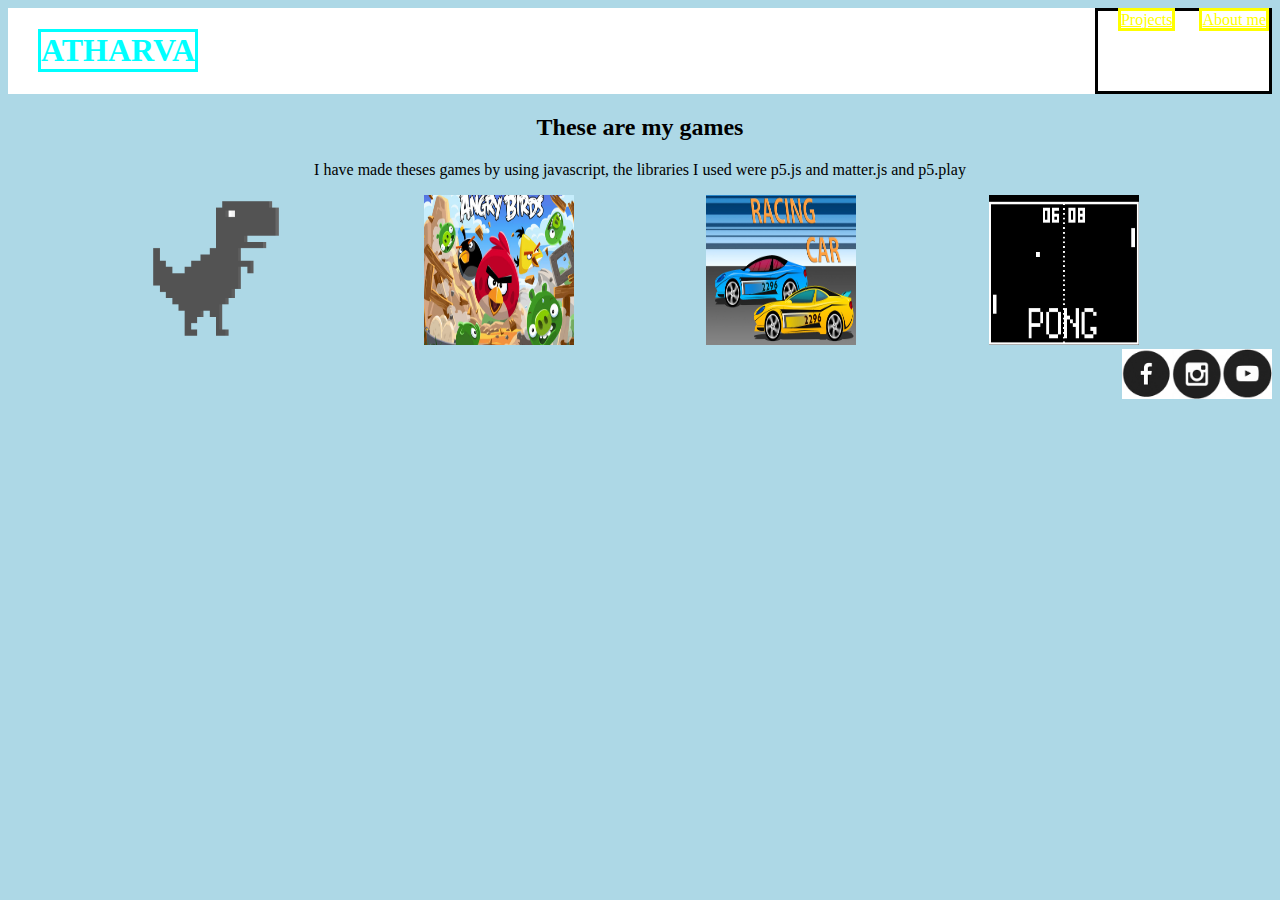
<file: index.html>
<!DOCTYPE html>
<html>
    <head>
<title>
    MY games(portfolio)
</title>
<link rel="stylesheet"
type="text/css"
href="style.css"/>
    </head>
    <body>
        <div class="header">
        <h1>ATHARVA</h1>
        <div class="menu">
        <a href="index.html">Projects</a>
        <a href="aboutme.html">About me</a>
        </div>
        </div>
        <h2>These are my games</h2>
        <p>I have made theses games by using javascript,
            the libraries I used were p5.js and matter.js and p5.play</p>
          <div class="grid">
            <div class="item">
            <a href="https://atharva2939.github.io/trex/index.html"><img src="trex.png" width=150 height=150/></a>
            <p>Trex runner game</p>
        </div>
        <div class="item">
            <a href="https://atharva2939.github.io/angrybirds/index.html"><img src="angrybirds.jpg" width=150 height=150/></a>
            <p>Angry birds game</p>
        </div>
        <div class="item">
            <a href="https://atharva2939.github.io/carracing/index.html"><img src="carracing.jpg" width=150 height=150/></a>
            <p>Car racing game</p>
        </div>
        <div class="item">
            <a href="https://studio.code.org/projects/gamelab/Wg6AwJ1uzsh_5eqg0p7di4kGeaUOHm43GVQQsBThD0s/view/"><img src="pong.jpg" width=150 height=150/></a>
            <p>Pong game</p>
        </div>
        </div>
        <div class="footer">
            <img src="fb.png" width=50 height=50/>
            <img src="insta.png" width=50 height=50/>
            <img src="youtube.png" width=50 height=50/>
        </div>
    </body>


</html>
</file>
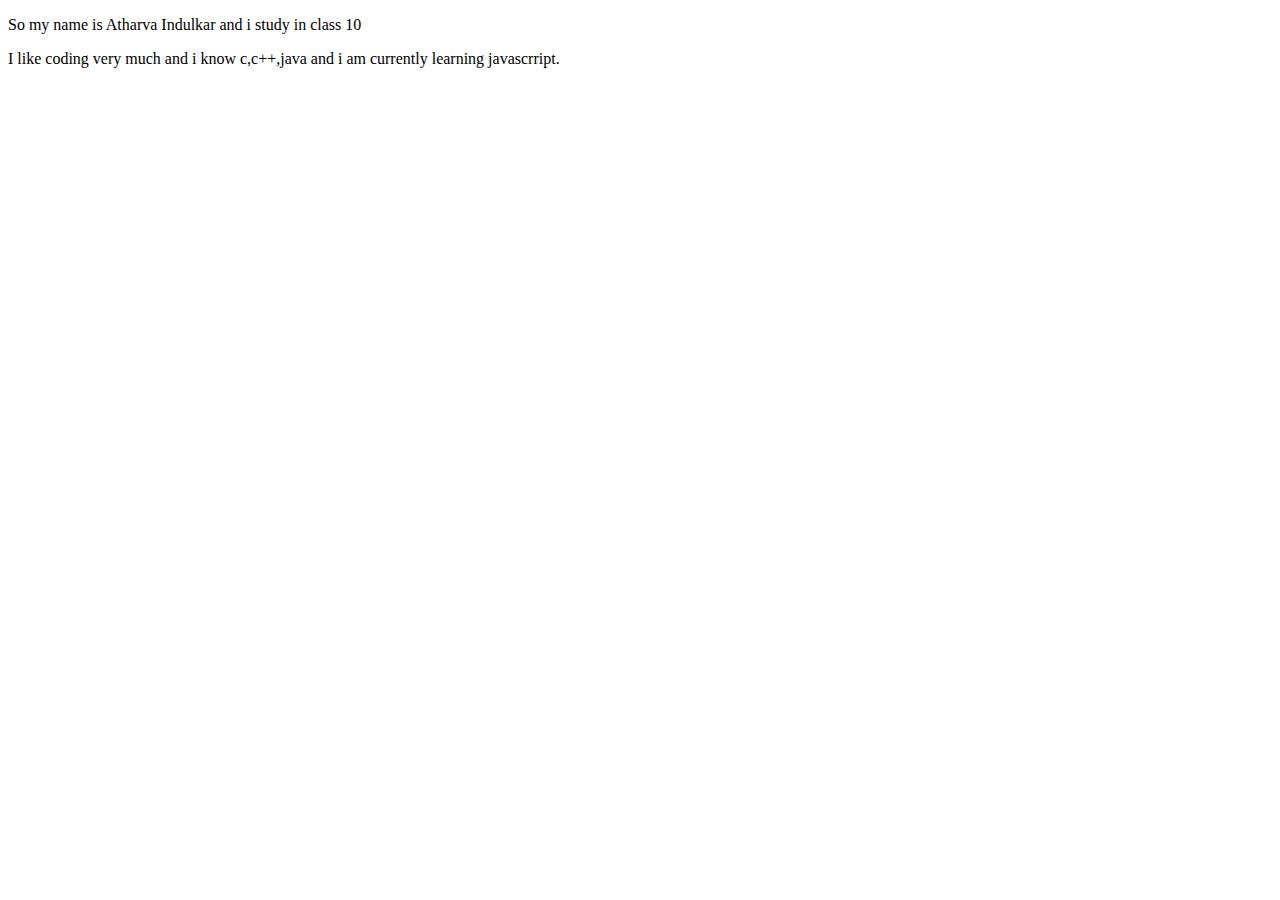
<file: aboutme.html>
<!DOCTYPE html>
<html>
    <head>
<title>
    MY games(portfolio)
</title>
<style>
    h1 {
        color: aqua;
    }
    /* * {
        border: solid;
    } */
</style>
    </head>
    <body>
        <p>So my name is Atharva Indulkar and i study in class 10</p>
        <p>I like coding very much and i know c,c++,java and i am currently learning javascrript.</p>
    </body>
</html>
</file>
<file: style.css>
h1 {
    color: aqua;
}
/* * {
    border: solid;
} */
.header *{
    border: solid;
    margin-left: 30px;
}
.item{
    position: relative;
    
}
.item p{
    position: absolute;
    top: 50%;
    left: 50%;
    transform: translate(-50%,-50%);
    opacity: 0;
}
.item:hover p{
    opacity: 1;
}
.item:hover img{
opacity:0.3;
}
.header{
    background-color:white;
    display:flex;
    justify-content:space-between;
}
.grid{
    display: flex;
    flex-wrap: wrap;
    justify-content: space-evenly;
}
.footer{
    display: flex;
    justify-content: flex-end;
}
.menu li{
    margin-right: 30px;
}
.menu a{
    margin-left: 20px;
}
p,h2{
    text-align: center;
}
body{
    background-color:#ADD8E6
    
}
a:link{
    color: yellow;
}
a:visited{
    color:blue;
}
</file>
